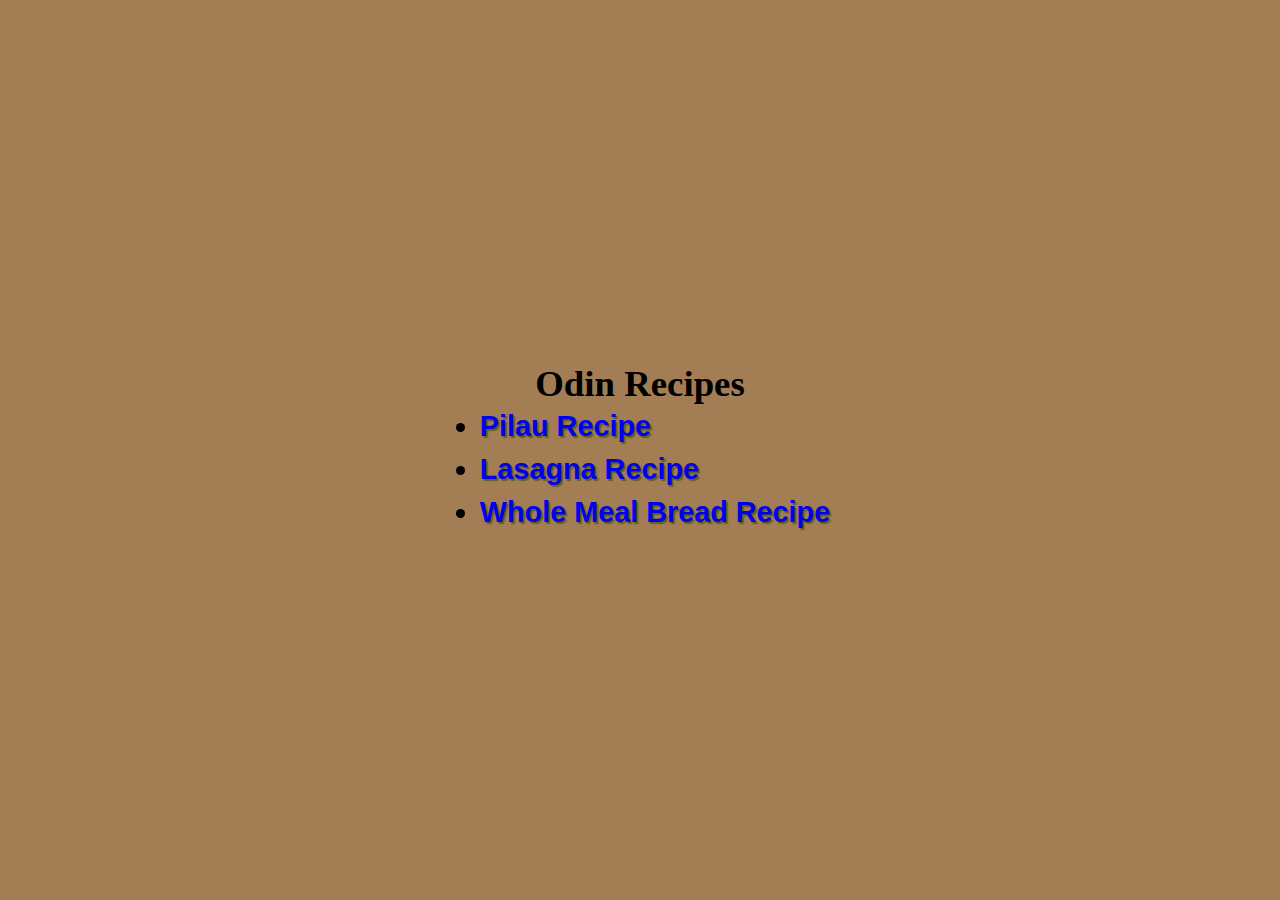
<file: index.html>
<!DOCTYPE html>
<html lang="en">
<head>
    <meta charset="UTF-8">
    <meta http-equiv="X-UA-Compatible" content="IE=edge">
    <meta name="viewport" content="width=device-width, initial-scale=1.0">
    <link rel="stylesheet" href="./style.css">
    <title>Odin Recipes</title>
</head>
<body>
    <div class="main">
        <h1>Odin Recipes</h1>
        <ul class="links">
            <li><a href="./recipes/pilau.html">Pilau Recipe</a></li>
            <li><a href="./recipes/lasagna.html">Lasagna Recipe</a></li>
            <li><a href="./recipes/whole-meal-bread.html">Whole Meal Bread Recipe</a></li>
        </ul>
    </div>
</body>
</html>
</file>
<file: style.css>
* {
    padding: 0;
    margin: 0;
    box-sizing: border-box;
}

body {
    width: 100vw;
    min-height: 100vh;
    display: flex;
    flex-direction: column;
    justify-content: center;
    align-items: center;
    background-color: rgb(163, 126, 84);
}

h1 {
    text-align: center;
    font-size: calc(1.5rem + 1vw);
}

img {
    width: 70%;
    display: flex;
    margin-left: 15%;
    border-radius: 10px;
    margin: 10px auto;
}

.container {
    width: 80%;
    max-width: 900px;
    margin: 10px auto;
}

p {
    margin-left: 5px;
    text-align: justify;
}

ul, ol {
    margin-left: 30px;
    text-align: justify;
}

li {
    margin: 5px;
}

.main {
    width: 100vw;
    height: 100vh;
    display: flex;
    flex-direction: column;
    justify-content: center;
    align-items: center;
    text-align: center;
    background-image: url(https://images.pexels.com/photos/6287321/pexels-photo-6287321.jpeg?auto=compress&cs=tinysrgb&w=1260&h=750&dpr=1);
    background-size: cover;
}

.main ul li a {
    text-decoration: none;
    text-shadow: 2px 2px 1px rgb(98, 96, 30);
}

.main ul li {
    margin-bottom: 10px;
    font-size: calc(1rem + 1vw);
    font-weight: bold;
    font-family: 'Franklin Gothic Medium', 'Arial Narrow', Arial, sans-serif, Geneva, Tahoma, sans-serif;
}

.list h1 {
    font-weight: bolder;
    font-family: 'Gill Sans', 'Gill Sans MT', Calibri, 'Trebuchet MS', sans-serif;
    font-size: 2rem;
}
</file>
